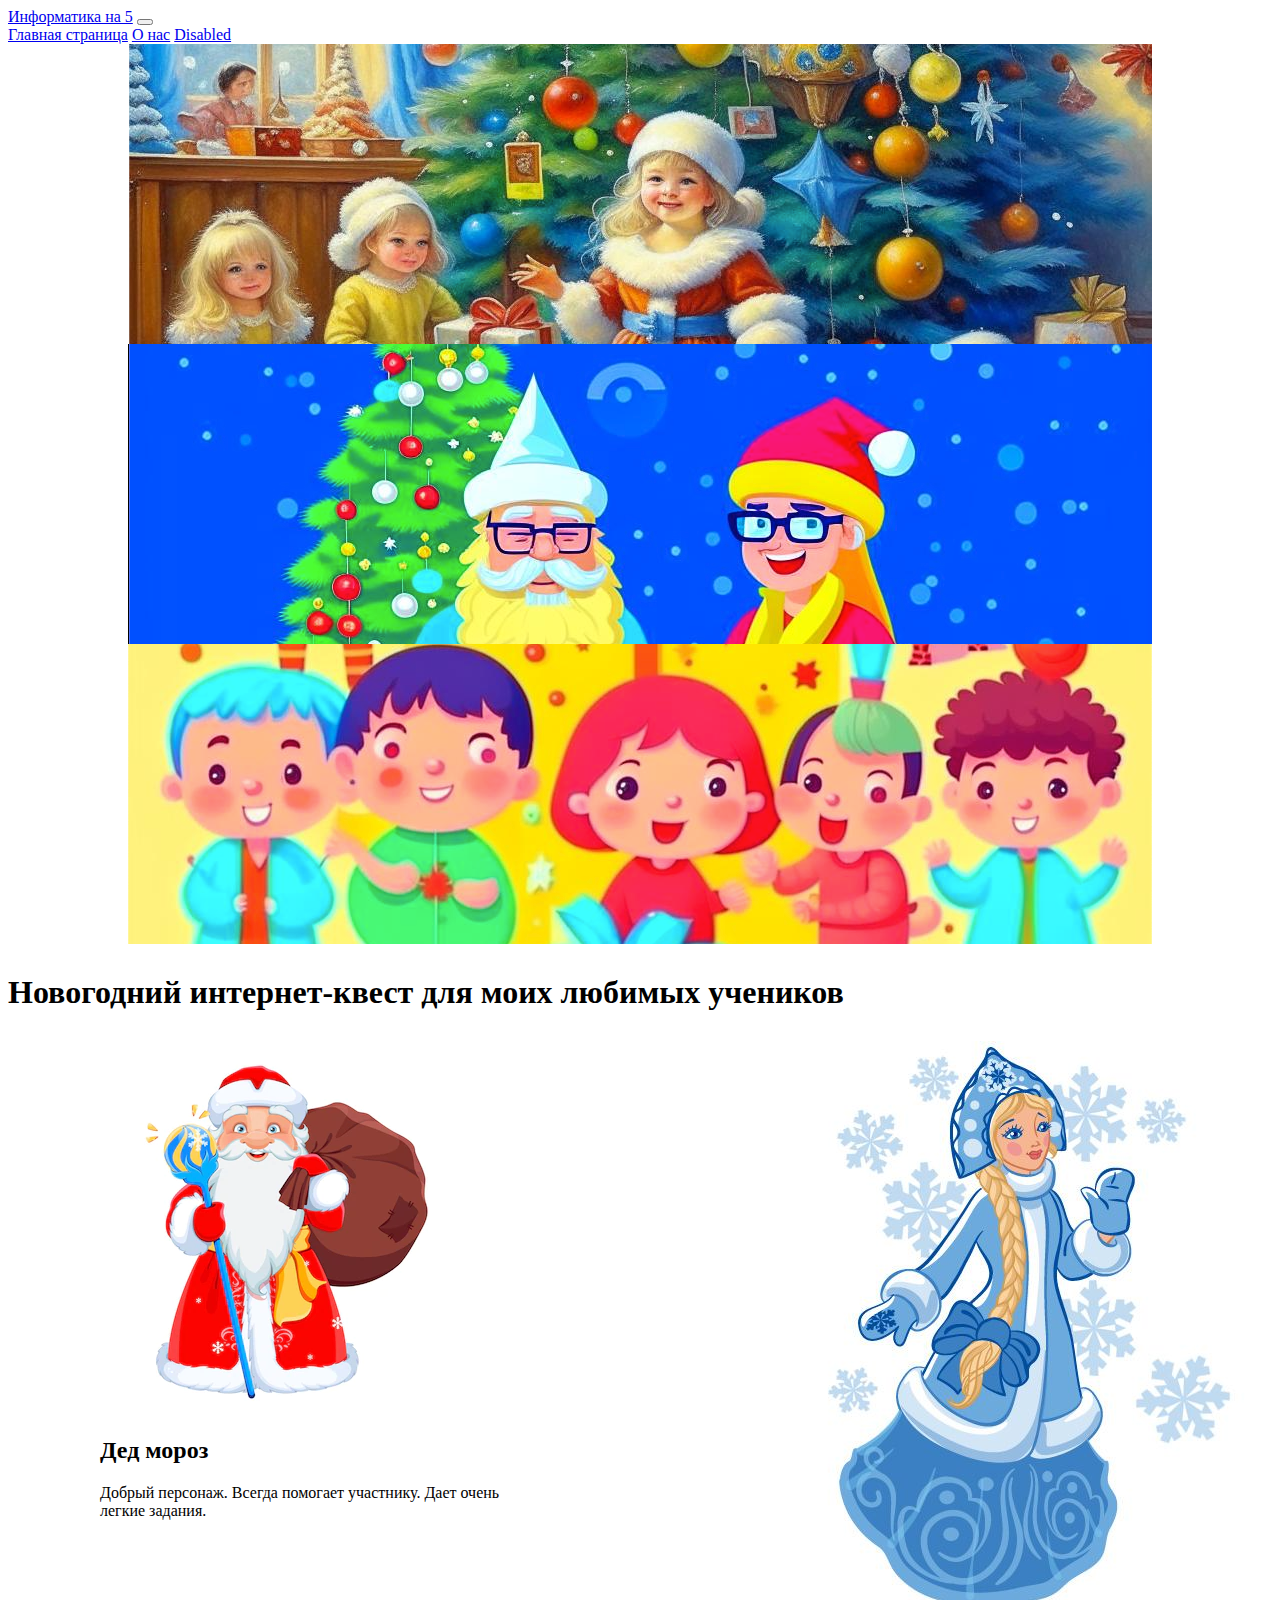
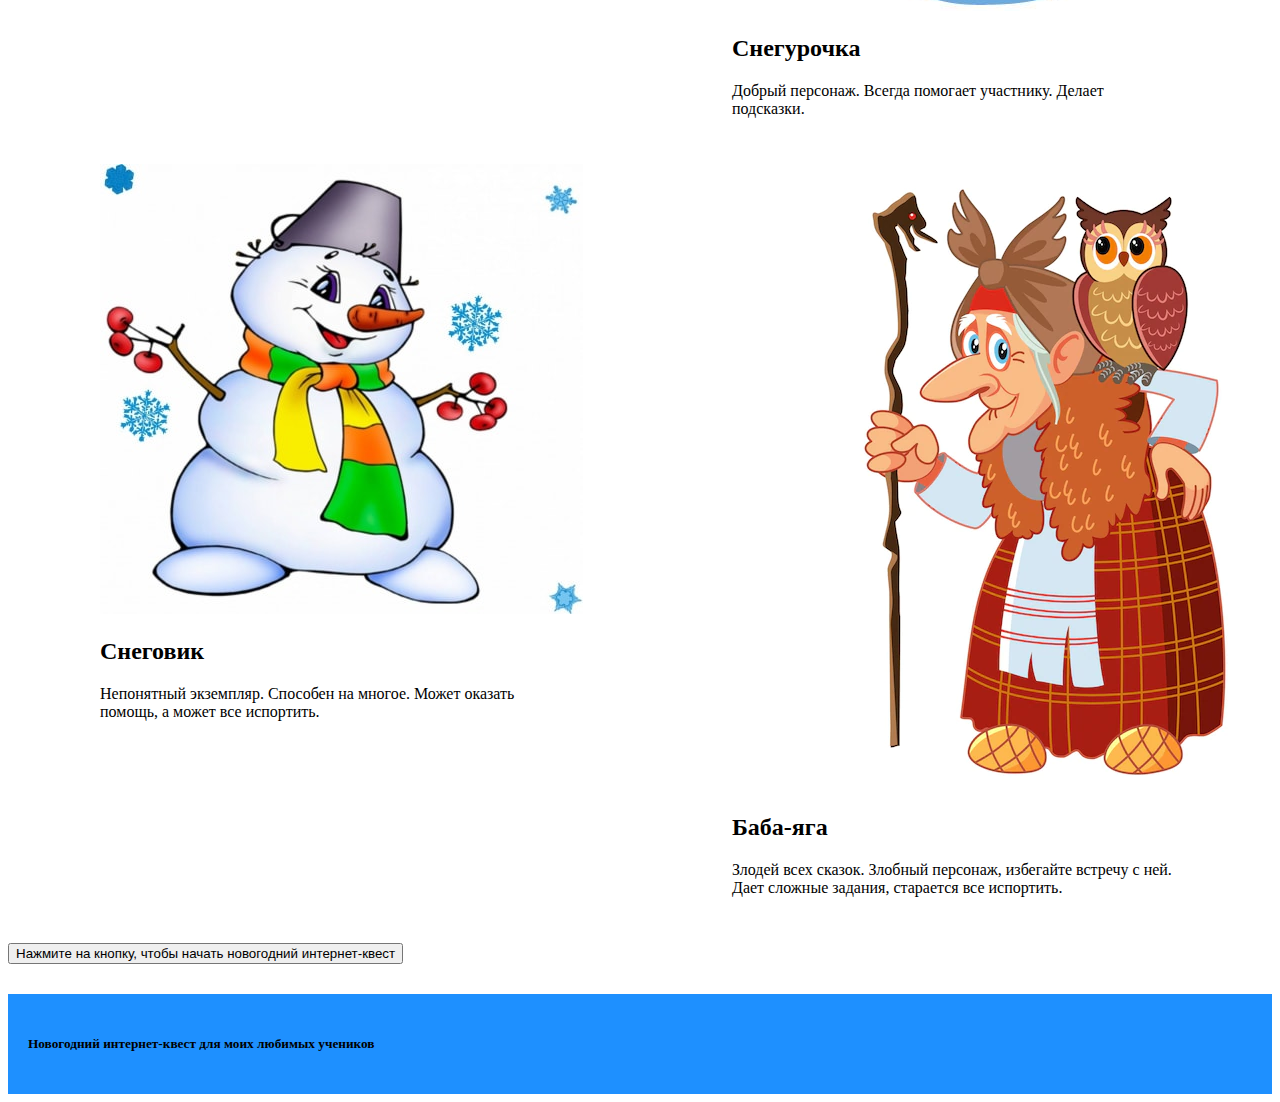
<file: index.html>
<!doctype html>
<html lang="ru">
  <head>
    <!-- Обязательные метатеги -->
    <meta charset="utf-8">
    <meta name="viewport" content="width=device-width, initial-scale=1">

    <!-- Bootstrap CSS -->
    <link href="https://cdn.jsdelivr.net/npm/bootstrap@5.0.1/dist/css/bootstrap.min.css" rel="stylesheet" integrity="sha384-+0n0xVW2eSR5OomGNYDnhzAbDsOXxcvSN1TPprVMTNDbiYZCxYbOOl7+AMvyTG2x" crossorigin="anonymous">
    <link rel="stylesheet" href="./css/style.css">
    <title>Новогодний квест</title>
  </head>
  <body>
    <header>
      <nav class="navbar navbar-expand-lg navbar-light bg-light">
        <div class="container-fluid">
          <a class="navbar-brand text-danger" href="#">Информатика на 5</a>
          <button class="navbar-toggler" type="button" data-toggle="collapse" data-target="#navbarNavAltMarkup" aria-controls="navbarNavAltMarkup" aria-expanded="false" aria-label="Toggle navigation">
            <span class="navbar-toggler-icon"></span>
          </button>
          <div class="collapse navbar-collapse" id="navbarNavAltMarkup">
            <div class="navbar-nav">
              <a class="nav-link active" aria-current="page" href="./index.html">Главная страница</a>
              <a class="nav-link" href="#">О нас</a>
              <a class="nav-link disabled" href="#" tabindex="-1" aria-disabled="true">Disabled</a>
            </div>
          </div>
        </div>
      </nav>
    </header>
    

    <div id="carouselExampleSlidesOnly" class="carousel slide" data-bs-ride="carousel">
      <div class="carousel-inner">
        <div class="carousel-item active">
          <img src="./img/1.png" class="d-block w-100 hat" alt="...">
        </div>
        <div class="carousel-item">
          <img src="./img/2.png" class="d-block w-100 hat" alt="...">
        </div>
        <div class="carousel-item">
          <img src="./img/3.png" class="d-block w-100 hat" alt="...">
        </div>
       
      </div>
    </div>
    
    <div class="container">
      <h1 class="text-center text-primary text-title">Новогодний интернет-квест для моих любимых учеников</h1>

      <div class="cards">
  
        <div class="card" style="width: 28rem;">
          <img src="./img/dm.jpg" class="card-img-top" alt="...">
          <div class="card-body">
            <h2 class="card-title">Дед мороз</h2>
            <p class="card-text">Добрый персонаж. Всегда помогает участнику. Дает очень легкие задания.</p>
          </div>
        </div>
    
        <div class="card" style="width: 28rem;">
          <img src="./img/sn.jpg" class="card-img-top" alt="...">
          <div class="card-body">
            <h2 class="card-title">Снегурочка</h2>
            <p class="card-text">Добрый персонаж. Всегда помогает участнику. Делает подсказки.</p>
          </div>
        </div>
    
        <div class="card" style="width: 28rem;">
          <img src="./img/snow.jpg" class="card-img-top round" alt="...">
          <div class="card-body">
            <h2 class="card-title">Снеговик</h2>
            <p class="card-text">Непонятный экземпляр. Способен на многое. Может оказать помощь, а может все испортить.</p>
          </div>
        </div>
    
        <div class="card" style="width: 28rem;">
          <img src="./img/by.jpg" class="card-img-top" alt="...">
          <div class="card-body">
            <h2 class="card-title">Баба-яга</h2>
            <p class="card-text">Злодей всех сказок. Злобный персонаж, избегайте встречу с ней. Дает сложные задания, старается все испортить.</p>
          </div>
        </div>

      </div>
      <a href="./classes/0.html" class="page_first">
      <div class="d-grid gap-1">
        <button class="btn-lg btn-danger" type="button">Нажмите на кнопку, чтобы начать новогодний интернет-квест </button>
      </div>
      </a>
  
    </div>

    <footer>
      <h5 class="text-center text-white">Новогодний интернет-квест для моих любимых учеников</h5>
    </footer>
    

    <!-- Вариант 1: пакет Bootstrap с Popper -->
    <script src="https://cdn.jsdelivr.net/npm/bootstrap@5.0.1/dist/js/bootstrap.bundle.min.js" integrity="sha384-gtEjrD/SeCtmISkJkNUaaKMoLD0//ElJ19smozuHV6z3Iehds+3Ulb9Bn9Plx0x4" crossorigin="anonymous"></script>
  
  </body>
</html>
</file>
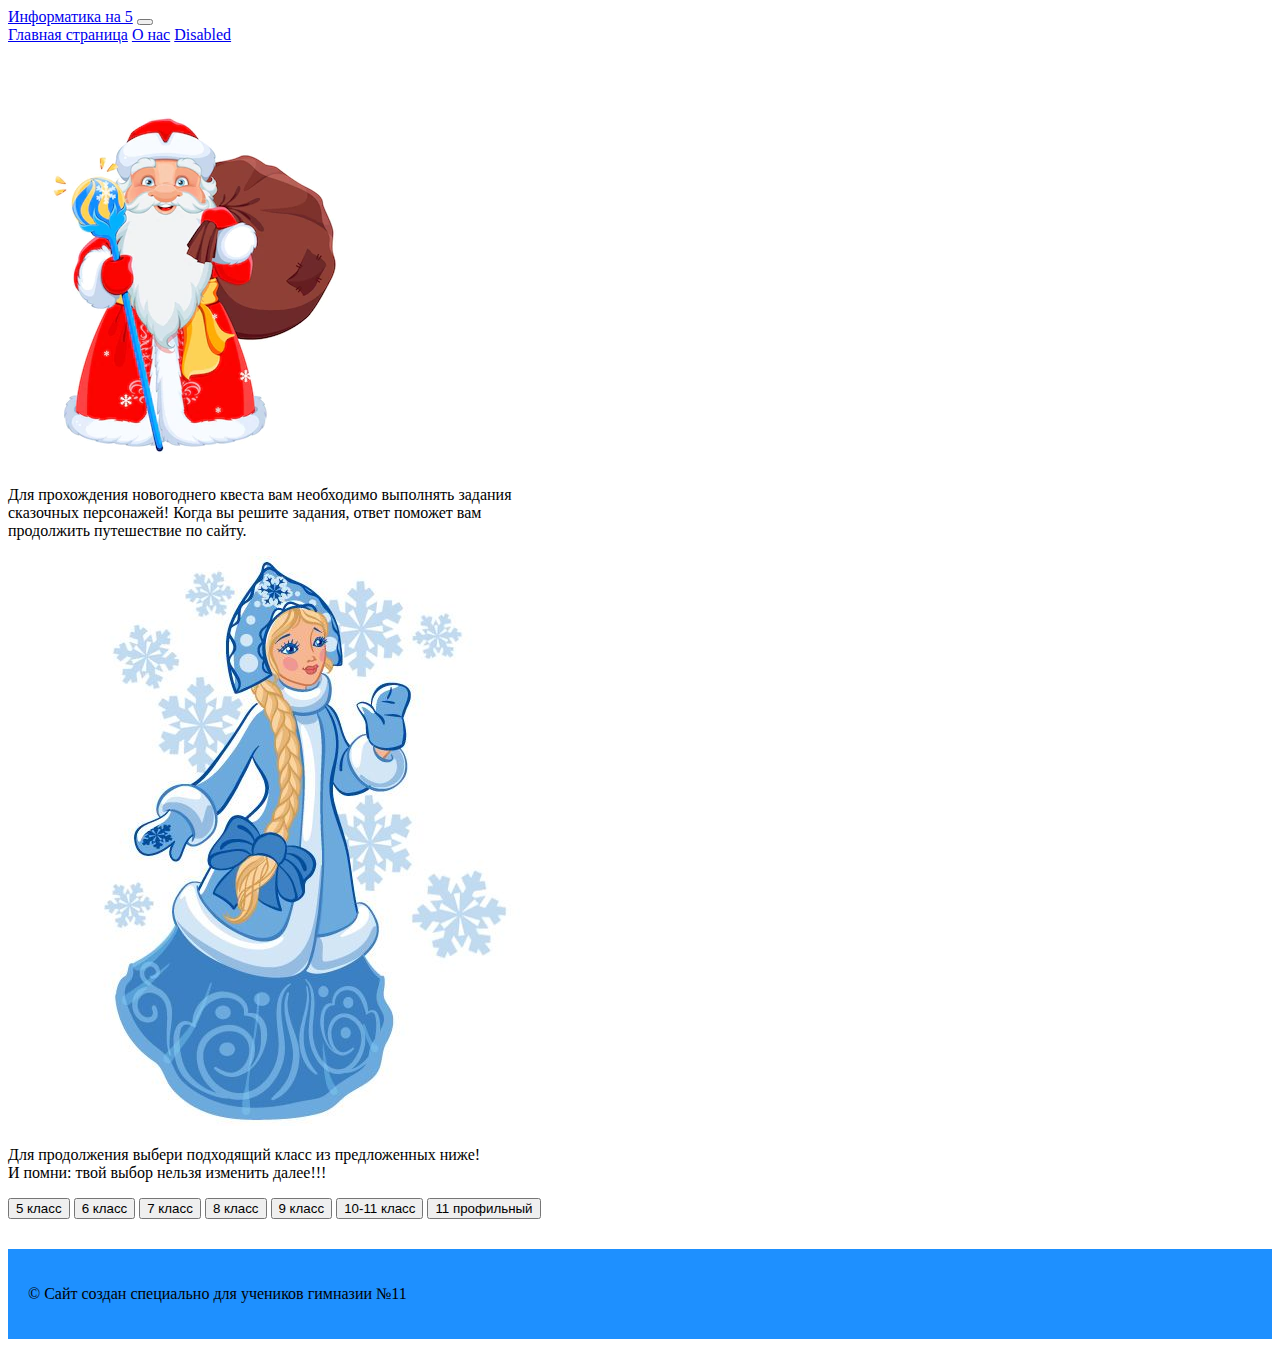
<file: classes/0.html>
<!DOCTYPE html>
<html lang="ru">
<head>
  <meta charset="UTF-8">
  <meta http-equiv="X-UA-Compatible" content="IE=edge">
  <meta name="viewport" content="width=device-width, initial-scale=1.0">
  
  <link href="https://cdn.jsdelivr.net/npm/bootstrap@5.0.1/dist/css/bootstrap.min.css" rel="stylesheet" integrity="sha384-+0n0xVW2eSR5OomGNYDnhzAbDsOXxcvSN1TPprVMTNDbiYZCxYbOOl7+AMvyTG2x" crossorigin="anonymous">

  <link rel="stylesheet" href="../css/style.css">
  <title>Новогодний квест</title>
</head>
<body>
  <header>
    <nav class="navbar navbar-expand-lg navbar-light bg-light">
      <div class="container-fluid">
        <a class="navbar-brand text-danger" href="#">Информатика на 5</a>
        <button class="navbar-toggler" type="button" data-toggle="collapse" data-target="#navbarNavAltMarkup" aria-controls="navbarNavAltMarkup" aria-expanded="false" aria-label="Toggle navigation">
          <span class="navbar-toggler-icon"></span>
        </button>
        <div class="collapse navbar-collapse" id="navbarNavAltMarkup">
          <div class="navbar-nav">
            <a class="nav-link active" aria-current="page" href="../index.html">Главная страница</a>
            <a class="nav-link" href="#">О нас</a>
            <a class="nav-link disabled" href="#" tabindex="-1" aria-disabled="true">Disabled</a>
          </div>
        </div>
      </div>
    </nav>
  </header>
  
  <div class="container">
    <section style="height: 50px;">
    </section>

    <section class="d-flex flex-wrap">
      <img src="../img/dm.jpg" alt="">
      <p class="d-flex align-items-center fs-2  badge bg-primary text-wrap" style="width: 33rem;">
        Для прохождения новогоднего квеста вам необходимо выполнять задания сказочных персонажей! Когда вы решите задания, ответ поможет вам продолжить путешествие по сайту. 
      </p>
    </section>

    <section class="d-flex flex-wrap">
      <img src="../img/sn.jpg" alt="">
      <p class="d-flex align-items-center bg-success fs-2  badge text-wrap" style="width: 33rem;">
        Для продолжения выбери подходящий класс из предложенных ниже! <br>
        И помни: твой выбор нельзя изменить далее!!!
      </p>
    </section>

    <section class = "d-flex justify-content-center flex-wrap">
      <a href="./5_class/5.html"><button type="button" class="btn-lg btn-warning">5 класс</button></a>
      <a href="./6class/6.html"><button type="button" class="btn-lg btn-warning">6 класс</button></a>
      <a href="./7class/7.html"><button type="button" class="btn-lg btn-warning">7 класс</button></a>
      <a href="./8class/8.html"><button type="button" class="btn-lg btn-success">8 класс</button></a>
      <a href="./9class/9.html"><button type="button" class="btn-lg btn-success">9 класс</button></a>
      <a href="./1011class/1011.html"><button type="button" class="btn-lg btn-primary">10-11 класс</button></a>
      <a href="./11prof/11.html"><button type="button" class="btn-lg btn-danger">11 профильный</button></a>
    </section>     

  </div>

  <footer>
    <p class="text-center fs-4 text-light">&#169;&#160;Сайт создан специально для учеников гимназии №11</p>
  </footer>
  
  <script src="https://cdn.jsdelivr.net/npm/bootstrap@5.0.1/dist/js/bootstrap.bundle.min.js" integrity="sha384-gtEjrD/SeCtmISkJkNUaaKMoLD0//ElJ19smozuHV6z3Iehds+3Ulb9Bn9Plx0x4" crossorigin="anonymous"></script>
</body>
</html>
</file>
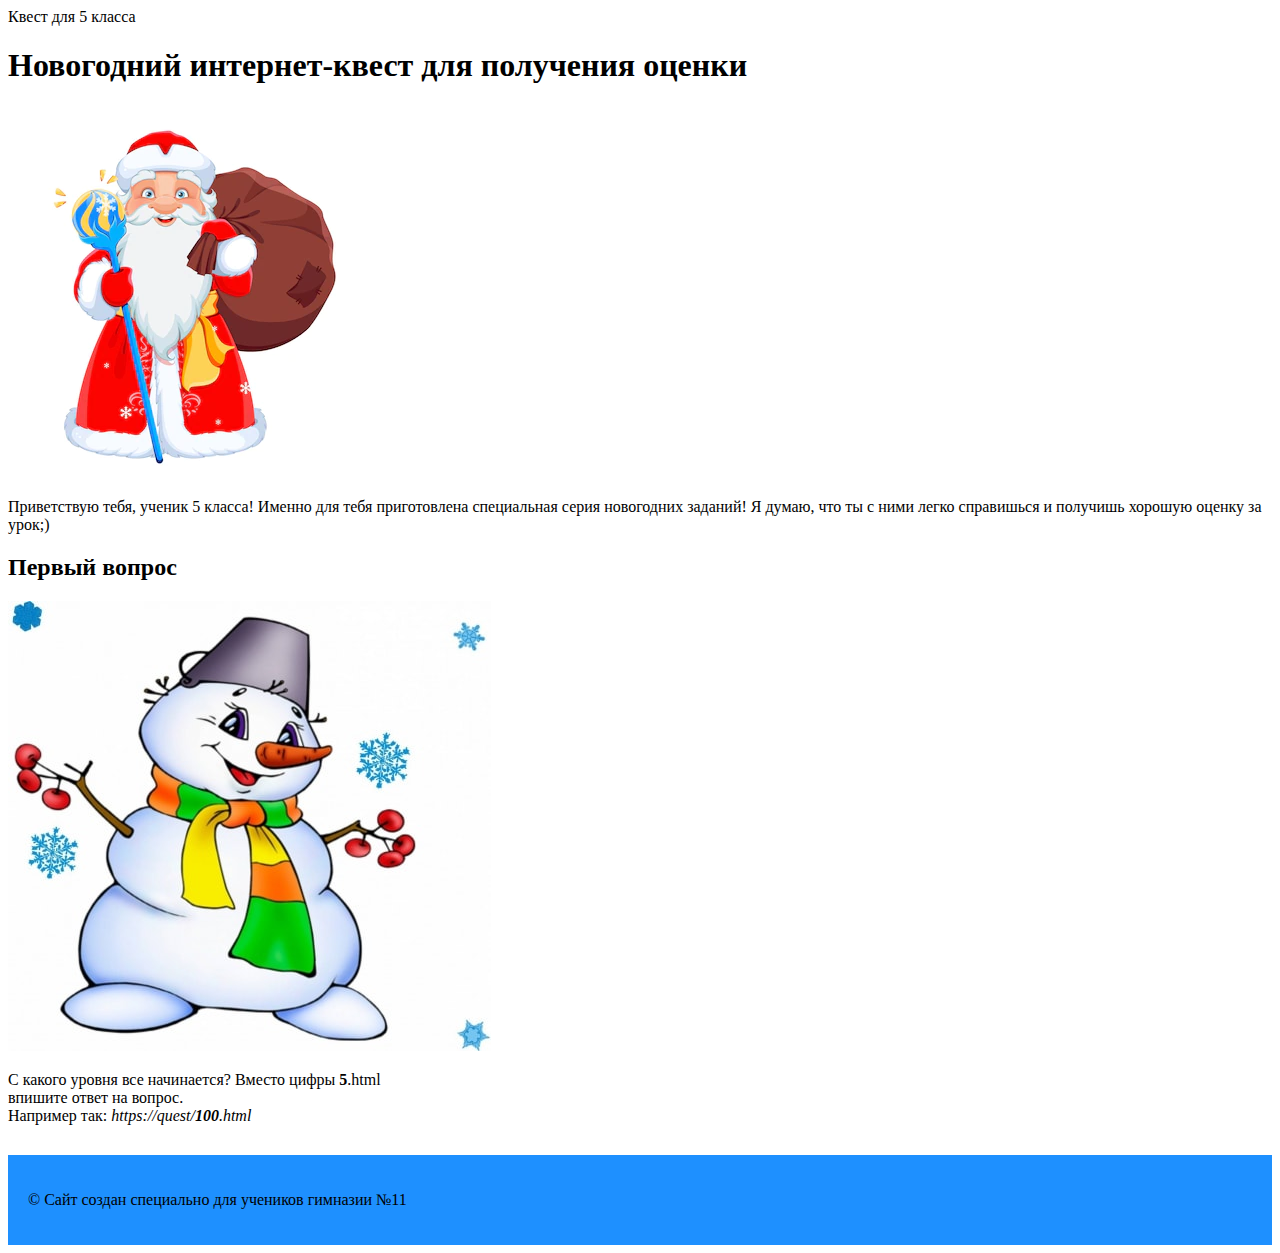
<file: classes/5_class/5.html>
<!DOCTYPE html>
<html lang="ru">
<head>
  <meta charset="UTF-8">
  <meta http-equiv="X-UA-Compatible" content="IE=edge">
  <meta name="viewport" content="width=device-width, initial-scale=1.0">
  
  <link href="https://cdn.jsdelivr.net/npm/bootstrap@5.0.1/dist/css/bootstrap.min.css" rel="stylesheet" integrity="sha384-+0n0xVW2eSR5OomGNYDnhzAbDsOXxcvSN1TPprVMTNDbiYZCxYbOOl7+AMvyTG2x" crossorigin="anonymous">

  <link rel="stylesheet" href="../../css/style.css">
  <title>Новогодний квест</title>
</head>
<body>
  <header>
    <nav class="navbar bg-light">
      <div class="container-fluid">
        <span class="navbar-brand my-title">Квест для 5 класса</span>
      </div>
    </nav>
  </header>
  
  <div class="container">
    <h1 class="display-1 bg-primary text-white">Новогодний интернет-квест для получения оценки</h1>

    <section>
      <img src="../../img/dm.jpg" alt="" class="person">
      <p class="bg-info text-white description">
        Приветствую тебя, ученик 5 класса! Именно для тебя приготовлена специальная серия новогодних заданий! Я думаю, что ты с ними легко справишься и получишь хорошую оценку за урок;)
      </p>
    </section>

    <section>
      <h2 class="bg-success text-white">Первый вопрос</h2>
      <img src="../../img/snow.jpg" alt="" class="person">
      <p class="bg-warning description">
        С какого уровня все начинается? Вместо цифры <b class="text-danger">5</b>.html <br>
        впишите ответ на вопрос. <br>
        Например так: <i>https://quest/<b class="text-danger">100</b>.html <br></i>
      </p>
    </section>     

  </div>

  <footer>
    <p>&#169;&#160;Сайт создан специально для учеников гимназии №11</p>
  </footer>
  
  <script src="https://cdn.jsdelivr.net/npm/bootstrap@5.0.1/dist/js/bootstrap.bundle.min.js" integrity="sha384-gtEjrD/SeCtmISkJkNUaaKMoLD0//ElJ19smozuHV6z3Iehds+3Ulb9Bn9Plx0x4" crossorigin="anonymous"></script>
</body>
</html>
</file>
<file: css/style.css>
/* body {
    background: red;
} */

.cards {
    display: flex;
    justify-content: space-around;
    flex-wrap: wrap;
}
.card {
    margin-bottom: 30px;
}

.hat {
    display: block;
    margin: auto;
    /* height: 400px; */
}

.text-title {
    margin-top: 30px;
    margin-bottom: 30px;
}

footer {
    margin-top: 30px;
    padding: 20px;
    background-color: dodgerblue;
}

.page_first {
    text-decoration: none;
}
</file>
